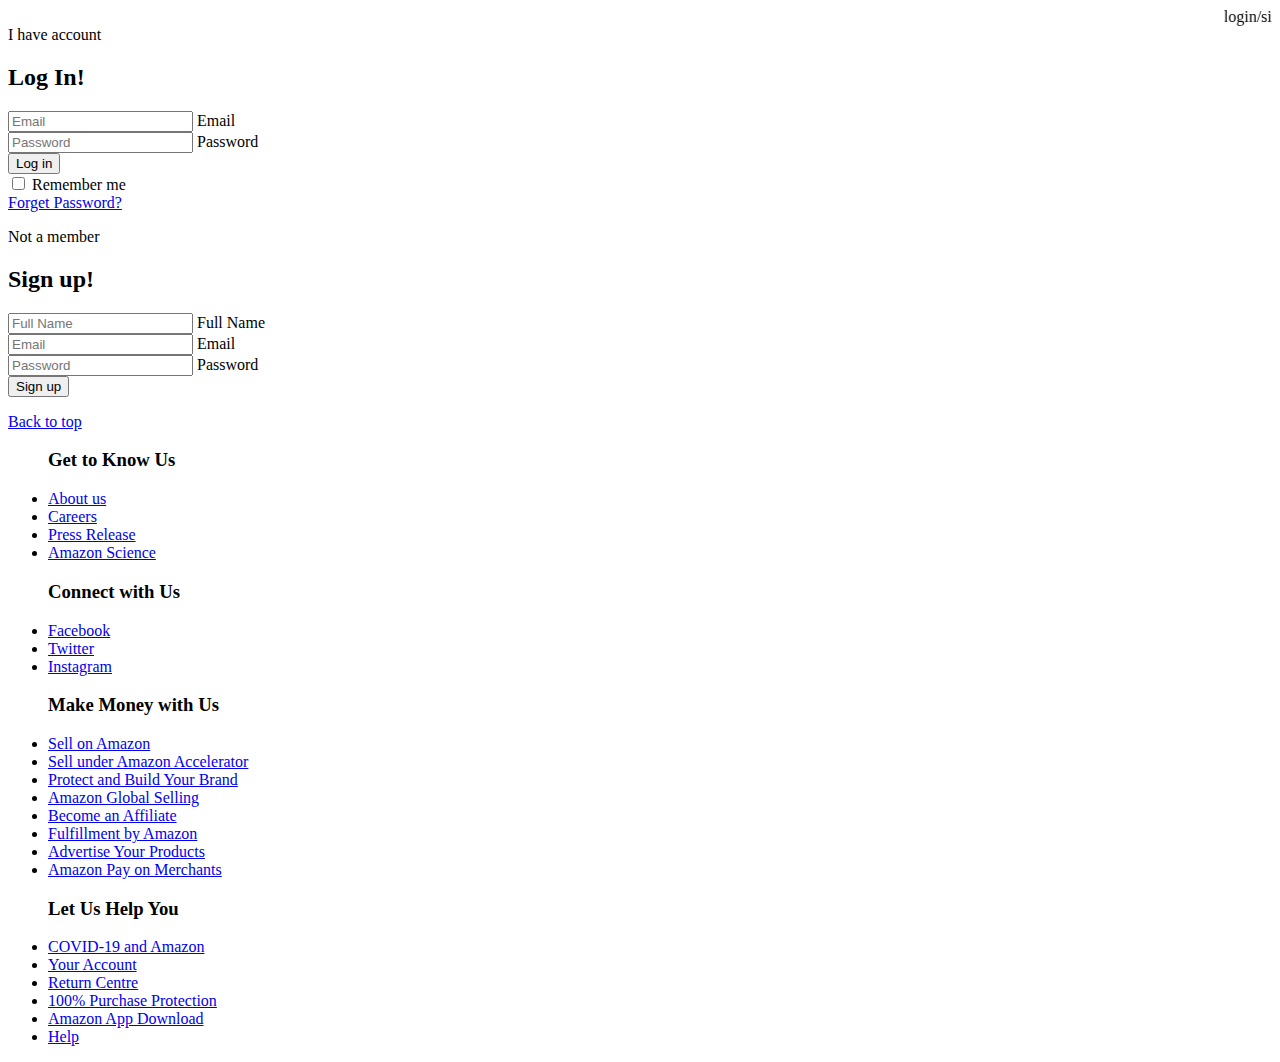
<file: signin.component.html>
<body >
    <marquee>login/signup here for a better shopping experience</marquee>
<div class="container">
    <!--Formes-->
    <div class="forms">
      <!--Start Row-->
      <div class="row">
        
        <!--Start Login Form-->
        <div class="col-md-6 col-sm-12">
          <div class="form-login">
  
            <span class="desc-form">I have account</span>
            <h2 class="title-form">Log In&#33;</h2>
            <!--Start Form-->
            <form class="login" action="" method = "POST">
              <div class="input-container">
                <input 
                       type="email" name="email" id="emai" 
                       autocomplete="off" placeholder="Email" 
                       required="required" />
                <label for="emai">Email</label>
              </div>
  
              <div class="input-container">
                <input 
                       type="password" name="password" id="pass" 
                       autocomplete="new-password" placeholder="Password" 
                       required="required" />
                <label for="pass">Password</label>
              </div>
  
              <input class="btn btn-block" name="login" type="submit" value="Log in" />
  
              <div class="footer-form">
                <div class="pull-left">
                  <input id="remember" type="checkbox" name="" />
                  <label for="remember">Remember me</label>
                </div>
                <a class="pull-right" href="#">Forget Password&#63;</a>
              </div>
            </form>
            <!--End Form-->
          </div>
        </div>
        <!--End Login Form-->
        
        
        <!--Start Sign Up Form-->
        <div class="col-md-6 col-sm-12">
          <div class="form-signup">
            <span class="desc-form">Not a member</span>
            <h2 class="title-form">Sign up&#33;</h2>
            <!--Start Form-->
            <form class="signup" action="" method = "POST">
  
              <div class="input-container">
                <input 
                       type="text" name="fullname" id="fullname" 
                       autocomplete="off" placeholder="Full Name" 
                       required="required" />
                <label for="fullname">Full Name</label>
              </div>
  
              <div class="input-container">
                <input 
                       type="email" name="email2" id="emai2" 
                       placeholder="Email" />
                <label for="emai2">Email</label>
              </div>
  
              <div class="input-container">
                <input 
                       type="password2" name="new-password" id="pass2" 
                       autocomplete="new-password" placeholder="Password" 
                       required="required" />
                <label for="pass2">Password</label>
              </div>
  
              <input class="btn btn-block" name="signup" type="submit" value="Sign up" />
            </form>
            <!--end Form-->
          </div>
        </div>
        
        
      </div><!--End Row-->
    </div><!--End forms-->
  </div><!--End Container-->
  
  <script>$('[placeholder]').focus(function () {

		$(this).attr('data-text', $(this).attr('placeholder'));
		$(this).attr('placeholder', '');


	}).blur(function () {

		$(this).attr('placeholder', $(this).attr('data-text'));
	});</script>
<footer>
    <a  href="#" class="footer-title">
      Back to top
    </a>
    <div class="footer-items">
      <ul>
        <h3>Get to Know Us</h3>
        <li><a href="#">About us</a></li>
        <li><a href="#">Careers</a></li>
        <li><a href="#" >Press Release</a></li>
        <li><a href="#">Amazon Science</a></li>
      </ul>
      <ul>
        <h3>Connect with Us</h3>
        <li><a href="#">Facebook</a></li>
        <li><a href="#" >Twitter</a></li>
        <li><a href="#">Instagram</a></li>
      </ul>
      <ul>
        <h3>Make Money with Us</h3>
        <li><a href="#">Sell on Amazon</a></li>
        <li><a href="#">Sell under Amazon Accelerator</a></li>
        <li><a href="#">Protect and Build Your Brand</a></li>
        <li><a href="#">Amazon Global Selling</a></li>
        <li><a href="#">Become an Affiliate</a></li>
        <li><a href="#">Fulfillment by Amazon</a></li>
        <li><a href="#">Advertise Your Products</a></li>
        <li><a href="#">Amazon Pay on Merchants</a></li>
      </ul>
      <ul>
        <h3>Let Us Help You</h3>
        <li><a href="#">COVID-19 and Amazon</a></li>
        <li><a href="#">Your Account</a></li>
        <li><a href="#">Return Centre</a></li>
        <li><a href="#">100% Purchase Protection</a></li>
        <li><a href="#">Amazon App Download</a></li>
        <li><a href="#">Help</a></li>
      </ul>
    </div>
  </footer>
  
  
  

    </body>
</file>
